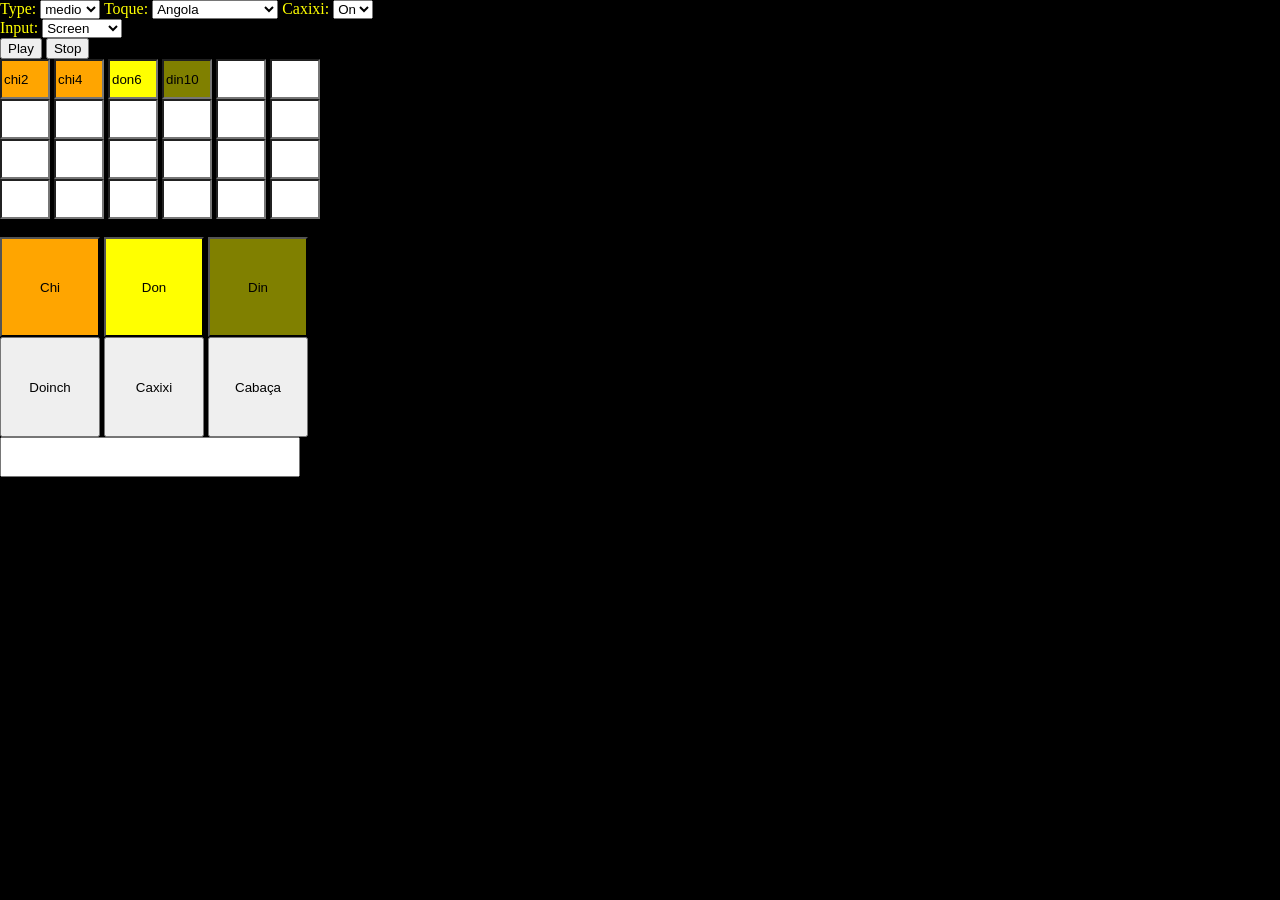
<file: index.html>
<html>
<head>
	<script src="./src/main/resources/berimbau.js"></script>
	<link rel="stylesheet" href="./src/main/resources/berimbau.css">
	<meta name="viewport" content="width=device-width,user-scalable=no">
	<meta charset="UTF-8">
</head>
<body>
	<audio id="audio0" >
		<source id="source0" src="./src/main/resources/medio-chi.mp3"/>
	</audio>
	<audio id="audio1">
		<source id="source1" src="./src/main/resources/medio-don.mp3"/>
	</audio>
	<audio id="audio2">
		<source id="source2" src="./src/main/resources/medio-din.mp3"/>
	</audio>
	<audio id="audio3">
		<source id="source3" src="./src/main/resources/doinch.mp3"/>
	</audio>
	<audio id="audio4">
		<source id="source4" src="./src/main/resources/caxixi.mp3"/>
	</audio>

  <form id="settingsForm" class="berimbauForm">
	<label for="typeSelect" title="Changes berimbau sound">Type:</label>
	<select id="typeSelect" onchange="changeType();">
	   <option>gunga</option>
	   <option selected="selected">medio</option>
	   <option>viola</option>
	  </select>
	  <label for="beatSelect" title="Changes Toque for playing">Toque:</label>
	  <select id="beatSelect" onchange="changeBeat();">
		  <option selected="selected" value="0">Angola</option>
		  <option value="1">SBPeqAngola</option>
		  <option value="2">SBGrandeAngola</option>
		  <option value="3">Benguela</option>
		  <option value="4">SantaMaria</option>
		  <option value="5">Cavalaria</option>
		  <option value="6">Amazonas</option>
		  <option value="7">Iuna</option>
		  <option value="8">SBGrandeReg</option>
		  <option value="9">SBGrandeBimba</option>
		  <option value="10">Idalina</option>
	  </select>
	  <label for="caxixiSelect" title="If on, caxixi will sound on every note">Caxixi:</label>
	  <select id="caxixiSelect" onchange="changeBeat();">
		  <option selected="selected" value="0">On</option>
		  <option value="1">Off</option>
	  </select>
	  <br>
	  <label for="inputSelect" title="Keyboard(12345), Sensor(shake mobile)">Input:</label>
	  <select id="inputSelect" onchange="changeInput();">
		  <option selected="selected" value="0">Screen</option>
		  <option value="1">Keyboard</option>
		  <option value="2">Sensor</option>
		  <option value="3">Mouse</option>

	  </select>
	  <br>
	  <input type="button" id="playButton" value="Play" onmousedown="playToque()" title="will play current Toque">
	  <input type="button" id="stopButton"  value="Stop" onmousedown="stop()" title="Stop playing Toque">
	  <br>
	  <input type="text" id="note00" class="noteInput" readonly>
	  <input type="text" id="note01" class="noteInput" readonly>
	  <input type="text" id="note02" class="noteInput" readonly>
	  <input type="text" id="note03" class="noteInput" readonly>
	  <input type="text" id="note04" class="noteInput" readonly>
	  <input type="text" id="note05" class="noteInput" readonly>
	  <br>
	  <input type="text" id="note10" class="noteInput" readonly>
	  <input type="text" id="note11" class="noteInput" readonly>
	  <input type="text" id="note12" class="noteInput" readonly>
	  <input type="text" id="note13" class="noteInput" readonly>
	  <input type="text" id="note14" class="noteInput" readonly>
	  <input type="text" id="note15" class="noteInput" readonly>
	  <br>
	  <input type="text" id="note20" class="noteInput" readonly>
	  <input type="text" id="note21" class="noteInput" readonly>
	  <input type="text" id="note22" class="noteInput" readonly>
	  <input type="text" id="note23" class="noteInput" readonly>
	  <input type="text" id="note24" class="noteInput" readonly>
	  <input type="text" id="note25" class="noteInput" readonly>
	  <br>
	  <input type="text" id="note30" class="noteInput" readonly>
	  <input type="text" id="note31" class="noteInput" readonly>
	  <input type="text" id="note32" class="noteInput" readonly>
	  <input type="text" id="note33" class="noteInput" readonly>
	  <input type="text" id="note34" class="noteInput" readonly>
	  <input type="text" id="note35" class="noteInput" readonly>
	  <br>
	  <br>
	  <input class="noteButton" type="button" id="input0" value="Chi" onmousedown="play(0)">
	  <input class="noteButton" type="button" id="input1"  value="Don" onmousedown="play(1)">
	  <input class="noteButton" type="button" id="input2" value="Din" onmousedown="play(2)">
	  <br>
	  <input class="noteButton" type="button" id="input3" value="Doinch" onmousedown="play(3)">
	  <input class="noteButton" type="button" id="input4" value="Caxixi" onmousedown="play(4)">
	  <input class="noteButton" type="button" id="cabacaButton" value="Cabaça">
	  <br>
	  <input type="text" id="logInput" readonly>
  </form>

</body>
</html>
</file>
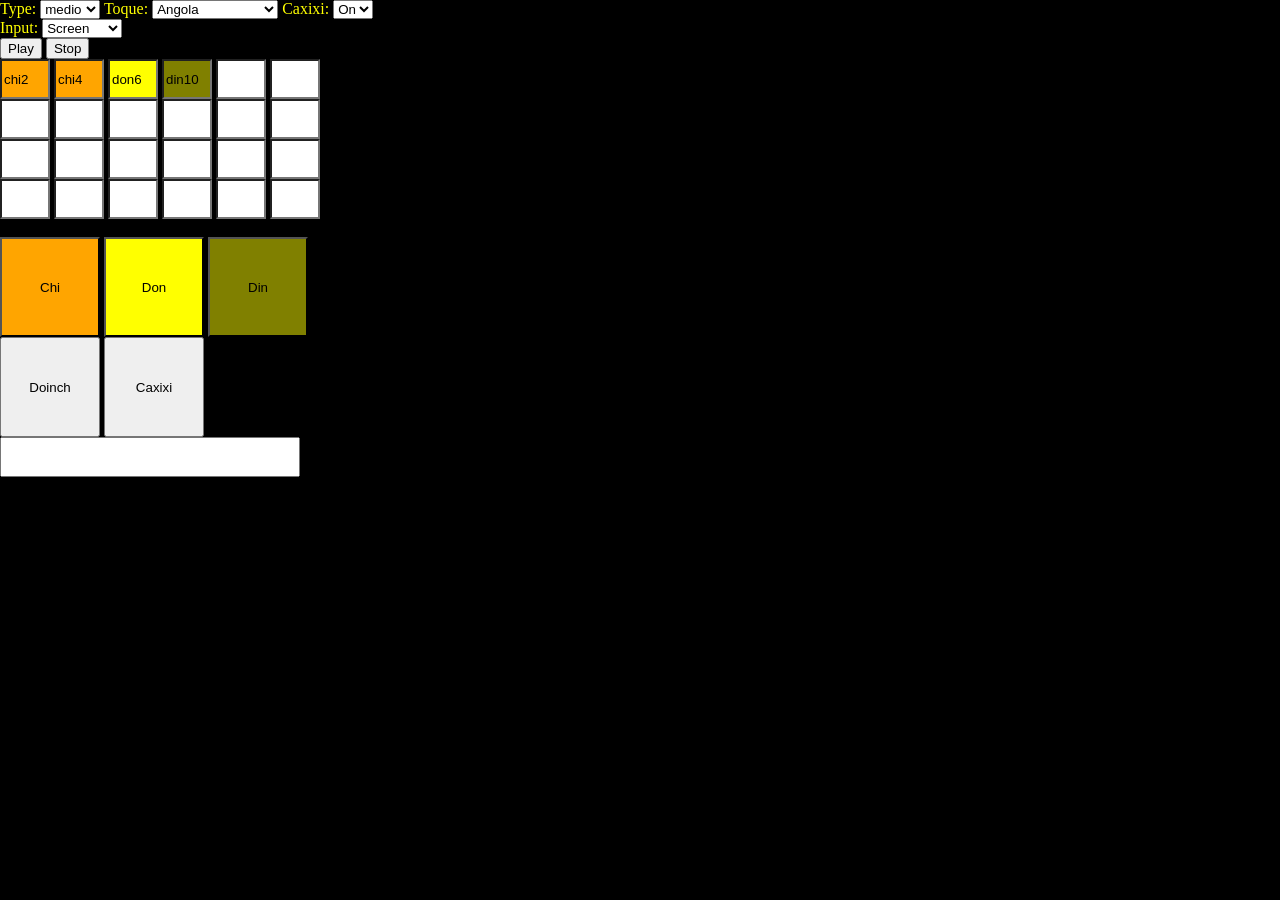
<file: src/main/resources/berimbau.html>
<html>
<head>
	<script src="berimbau.js"></script>
	<link rel="stylesheet" href="berimbau.css">
	<meta name="viewport" content="width=device-width,user-scalable=no">
</head>
<body>
	<audio id="audio0" >
		<source id="source0" src="https://github.com/jaimecasero/berimbauJS/raw/master/src/main/resources/medio-chi.mp3"/>
	</audio>
	<audio id="audio1">
		<source id="source1" src="https://github.com/jaimecasero/berimbauJS/raw/master/src/main/resources/medio-don.mp3"/>
	</audio>
	<audio id="audio2">
		<source id="source2" src="https://github.com/jaimecasero/berimbauJS/raw/master/src/main/resources/medio-din.mp3"/>
	</audio>
	<audio id="audio3">
		<source id="source3" src="https://github.com/jaimecasero/berimbauJS/raw/master/src/main/resources/doinch.mp3"/>
	</audio>
	<audio id="audio4">
		<source id="source4" src="https://github.com/jaimecasero/berimbauJS/raw/master/src/main/resources/caxixi.mp3"/>
	</audio>

  <form id="settingsForm" class="berimbauForm">
	<label for="typeSelect" title="Changes berimbau sound">Type:</label>
	<select id="typeSelect" onchange="changeType();">
	   <option>gunga</option>
	   <option selected="selected">medio</option>
	   <option>viola</option>
	  </select>
	  <label for="beatSelect" title="Changes Toque for playing">Toque:</label>
	  <select id="beatSelect" onchange="changeBeat();">
		  <option selected="selected" value="0">Angola</option>
		  <option value="1">SBPeqAngola</option>
		  <option value="2">SBGrandeAngola</option>
		  <option value="3">Benguela</option>
		  <option value="4">SantaMaria</option>
		  <option value="5">Cavalaria</option>
		  <option value="6">Amazonas</option>
		  <option value="7">Iuna</option>
		  <option value="8">SBGrandeReg</option>
		  <option value="9">SBGrandeBimba</option>
		  <option value="10">Idalina</option>
	  </select>
	  <label for="caxixiSelect" title="If on, caxixi will sound on every note">Caxixi:</label>
	  <select id="caxixiSelect" onchange="changeBeat();">
		  <option selected="selected" value="0">On</option>
		  <option value="1">Off</option>
	  </select>
	  <br>
	  <label for="inputSelect" title="Keyboard(12345), Sensor(shake mobile)">Input:</label>
	  <select id="inputSelect" onchange="changeInput();">
		  <option selected="selected" value="0">Screen</option>
		  <option value="1">Keyboard</option>
		  <option value="2">Sensor</option>
		  <option value="3">Mouse</option>

	  </select>
	  <br>
	  <input type="button" id="playButton" value="Play" onmousedown="playToque()" title="will play current Toque">
	  <input type="button" id="stopButton"  value="Stop" onmousedown="stop()" title="Stop playing Toque">
	  <br>
	  <input type="text" id="note00" class="noteInput" readonly>
	  <input type="text" id="note01" class="noteInput" readonly>
	  <input type="text" id="note02" class="noteInput" readonly>
	  <input type="text" id="note03" class="noteInput" readonly>
	  <input type="text" id="note04" class="noteInput" readonly>
	  <input type="text" id="note05" class="noteInput" readonly>
	  <br>
	  <input type="text" id="note10" class="noteInput" readonly>
	  <input type="text" id="note11" class="noteInput" readonly>
	  <input type="text" id="note12" class="noteInput" readonly>
	  <input type="text" id="note13" class="noteInput" readonly>
	  <input type="text" id="note14" class="noteInput" readonly>
	  <input type="text" id="note15" class="noteInput" readonly>
	  <br>
	  <input type="text" id="note20" class="noteInput" readonly>
	  <input type="text" id="note21" class="noteInput" readonly>
	  <input type="text" id="note22" class="noteInput" readonly>
	  <input type="text" id="note23" class="noteInput" readonly>
	  <input type="text" id="note24" class="noteInput" readonly>
	  <input type="text" id="note25" class="noteInput" readonly>
	  <br>
	  <input type="text" id="note30" class="noteInput" readonly>
	  <input type="text" id="note31" class="noteInput" readonly>
	  <input type="text" id="note32" class="noteInput" readonly>
	  <input type="text" id="note33" class="noteInput" readonly>
	  <input type="text" id="note34" class="noteInput" readonly>
	  <input type="text" id="note35" class="noteInput" readonly>
	  <br>
	  <br>
	  <input class="noteButton" type="button" id="input0" value="Chi" onmousedown="play(0)">
	  <input class="noteButton" type="button" id="input1"  value="Don" onmousedown="play(1)">
	  <input class="noteButton" type="button" id="input2" value="Din" onmousedown="play(2)">
	  <br>
	  <input class="noteButton" type="button" id="input3" value="Doinch" onmousedown="play(3)">
	  <input class="noteButton" type="button" id="input4" value="Caxixi" onmousedown="play(4)">

	  <br>
	  <input type="text" id="logInput" readonly>
  </form>

</body>
</html>
</file>
<file: src/main/resources/berimbau.css>
html, body {
  width:  100%;
  height: 100%;
  margin: 0;
  background-color: black;
  color: yellow;
}
.noteButton {
  width: 100px;
  height: 100px;
}
.noteInput  {
    width: 50px;
    height: 40px;
}

#input0 {
  background-color: orange;
}

#input1 {
  background-color: yellow;
}

#input2{
  background-color: olive;
}

input3{
}

#logInput {
    width: 300px;
    height: 40px;
}
</file>
